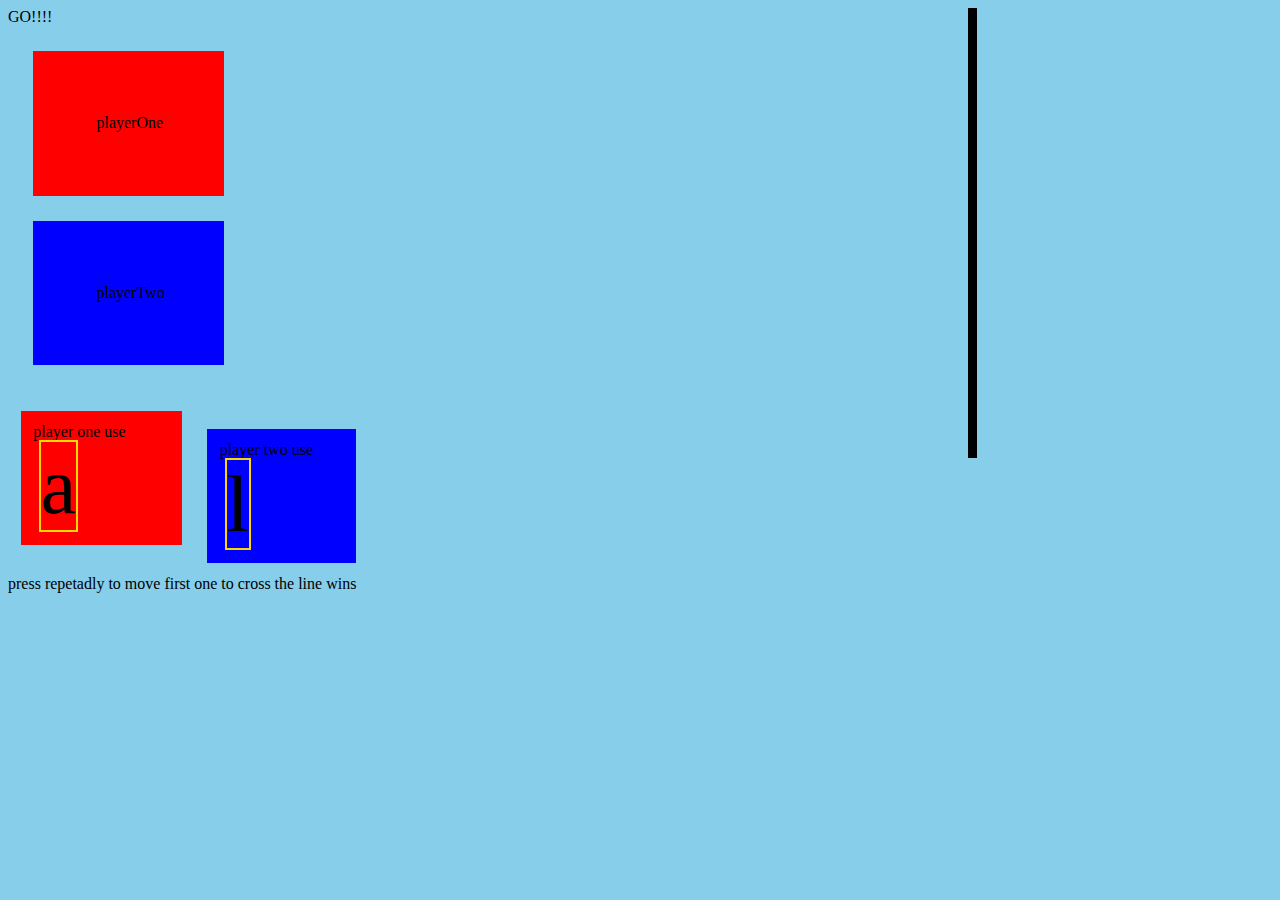
<file: index.html>
<!DOCTYPE html>
<html>
<head>
	<title> Game </title>
	<link rel="stylesheet" href="css/index.css">
	<script src="js/index.js"></script>
</head>
<body>
	

	<!-- this is just so you have an idea of how far you have to go -->
	<div id="finishLine">
		|
	</div>
	

	<!-- eveything form hear hapens in the js and css dont worry -->
	<div id="inBody">		
		GO!!!!
	</div>


	<!-- this is a game explonation on how to play -->
	<p>
		<span class="makeInLine" id="howToPlayPlayerOne"> player one use <span class="keyToclic" > a </span> </span> 
		<br>
		<span class="makeInLine" id="howToPlayPlayerTwo"> player two use <span class="keyToclic" > l </span> </span>
		<br>
		<br>
	</p>

	<p id="explonation"> press repetadly to move first one to cross the line wins </p>

</body>
</html>
</file>
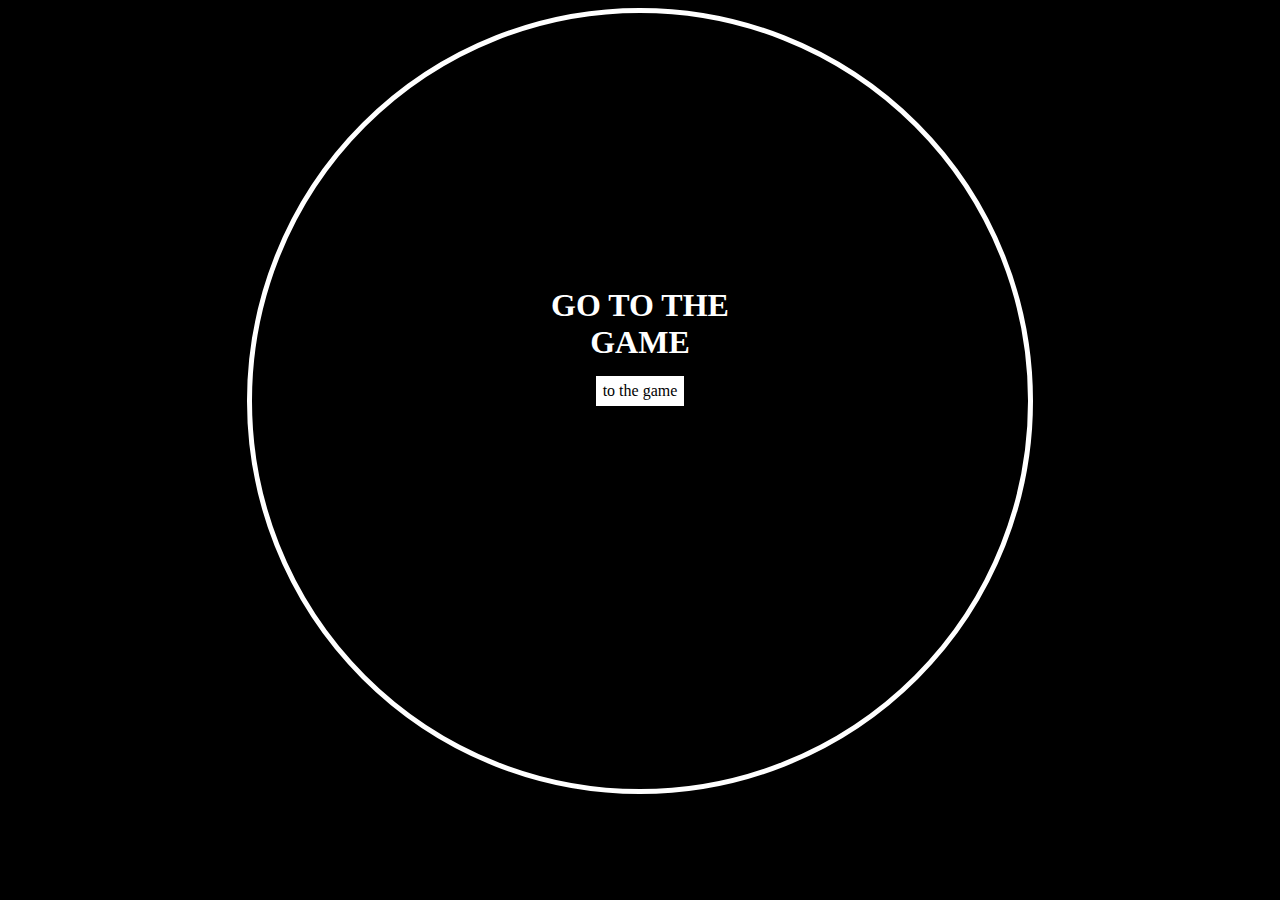
<file: landingPage.html>
<!DOCTYPE html>
<html>
<head>
	<title> landing page </title>
	<link rel="stylesheet" type="text/css" href="css/landingPage.css">
</head>
<body>

	<center>		<!-- this everthing on the page -->
		<div>		<!-- we use this later to draw a cool circle -->

			<h1> GO TO THE GAME </h1> 	<!-- this is the title of my page -->

			<a href="index.html"> to the game </a>	<!-- link to the min game -->
			
		</div>
	</center>

</body>
</html>
</file>
<file: css/index.css>
#one{								/*this styles player one*/
	background-color: red;
	padding: 5%;
	width: 5vw;
	margin: 2%; 

	/*margin-left: 20%;
*/
}

#two{								/*this styles player two*/
	background-color: blue;
	padding: 5%;
	width: 5vw;
	margin: 2%;
	
	/*margin-left: 10%;*/
	
}

#finishLine{					/*this styles a finishline so the player knows how far to press*/
	
	background-color: black;

	position: absolute;

	margin-left: 75%;

	height:  50vh;
	width: 1vh;

	z-index: -1;
	
}

#howToPlayPlayerOne{			/*this is just some stuff to help player one know how to play*/
	display: inline-block;
	background-color: red;
	padding: 1%;
	margin: 1%;
	margin-top: 20px;

	float: none;
}

#howToPlayPlayerTwo{			/*this is just some stuff to help player two know how to play*/
	display: inline-block;
	background-color: blue;
	padding: 1%;
	margin: 1%;
	margin-top: 20px;

	float: none;
}

.keyToclic{						/*just a visual tihng*/
	margin-left: 4%;
	border: solid gold 2px;
	font-size: 5em;
}

#explonation{					/*this styles the thing telling you how to play the game*/
	clear: both;
	display: block;
}

@media only screen and (min-width: 500px){		/*medea query tast of life stuff hear*/
	body{
		background-color: skyblue;
	}

	#howToPlayPlayerOne{
		display: inline-block;
		float: left;
	}

	#howToPlayPlayerTwo{
		display: inline-block;
		float: left;
	}
}
</file>
<file: css/landingPage.css>
/*this just get the hole page black*/
body{
	background-color: black
	
}

/*this is the cool circle thing*/
div{
	color: white;
	
	/*margin-top: 30vh;*/
	padding: 20%;

	border: solid white 5px;
	
	height: 30vh;
	width: 30vh;

	border-radius: 50%;
}


/*This styles the link*/
a{	
	background-color: white;
	padding: 2%;
	color: black;
	text-decoration: none;
	border: 1px white solid;
}
</file>
